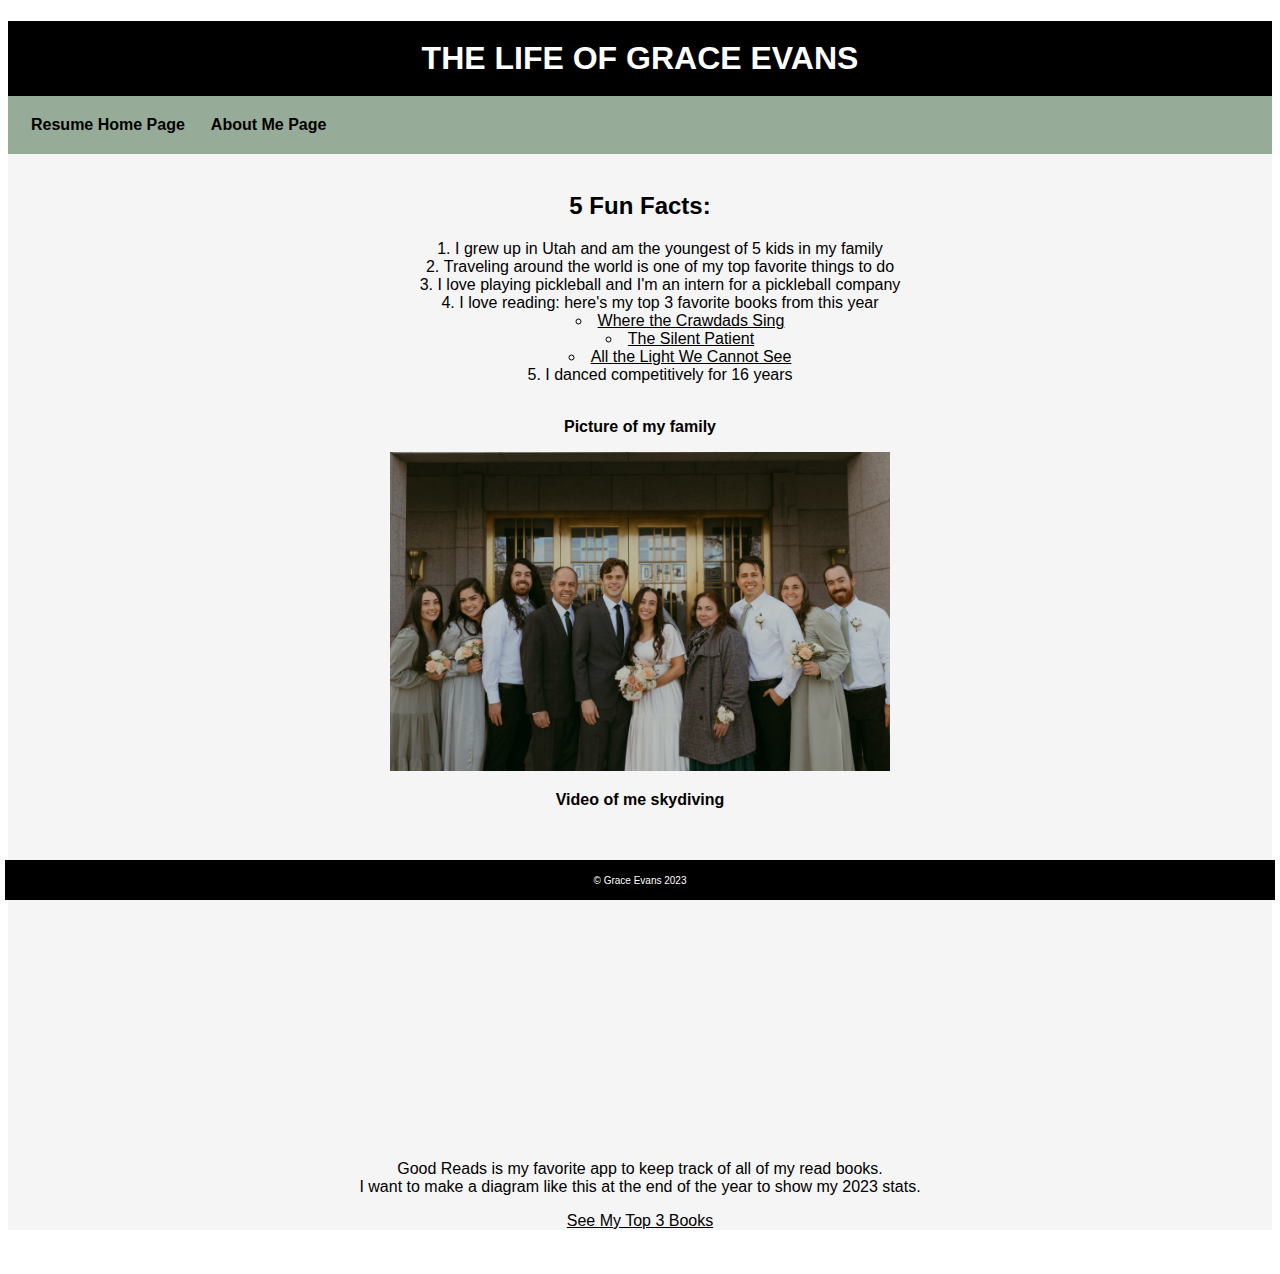
<file: scratch.html>
<!DOCTYPE html>
<html lang="en">
<head>
    <meta charset="UTF-8">
    <meta http-equiv="X-UA-Compatible" content="IE=edge">
    <meta name="viewport" content="width=device-width, initial-scale=1.0">
    <title>About Me</title>
    <link rel="stylesheet" type="text/css" href="css/scratchstyles.css">
</head>
<body>
    <div class="common header">
        <h1>THE LIFE OF GRACE EVANS</h1>
    </div>
    <nav class="common">
        <a href="index.html">Resume Home Page</a>
        <a href="#">About Me Page</a>
    </nav>
    <div class="common mainbody">
        <br>
        <h2 id="top">5 Fun Facts:</h2>
        <ol>
            <li>I grew up in Utah and am the youngest of 5 kids in my family</li>
            <li>Traveling around the world is one of my top favorite things to do</li>
            <li>I love playing pickleball and I'm an intern for a pickleball company</li>
            <li>I love reading: here's my top 3 favorite books from this year</li>
                <ul>
                    <li>Where the Crawdads Sing</li>
                    <li>The Silent Patient</li>
                    <li>All the Light We Cannot See</li>
                </ul>
            <li>I danced competitively for 16 years</li>
            <br>
        </ol>
            <p style="font-weight: bold;">Picture of my family</p> 
            <img src="assets/img/Family.jpg" alt="Family" width="500">
            <p style="font-weight: bold;">Video of me skydiving</p>
            <iframe width="560" height="315" src="https://www.youtube.com/embed/xMwsdD8nOXc" 
            title="YouTube video player" frameborder="0" 
            allow="accelerometer; autoplay; clipboard-write; encrypted-media; gyroscope; picture-in-picture; web-share" 
            allowfullscreen></iframe>
            <p style="font-weight: 400;">
                Good Reads is my favorite app to keep track of all of my read books.
                <br>
                I want to make a diagram like this at the end of the year to show my 2023 stats.</p>
            <a href="#top">See My Top 3 Books</a>
                <div class='tableauPlaceholder' id='viz1682395030234' style='position: relative;'><noscript><a href='#'><img alt='Lizzy&#39;s Goodreads 2022 ' src='https:&#47;&#47;public.tableau.com&#47;static&#47;images&#47;Go&#47;Goodreads_16733018280490&#47;LizzysGoodreads2022&#47;1_rss.png' style='border: none' /></a></noscript><object class='tableauViz'  style='display:none;'><param name='host_url' value='https%3A%2F%2Fpublic.tableau.com%2F' /> <param name='embed_code_version' value='3' /> <param name='site_root' value='' /><param name='name' value='Goodreads_16733018280490&#47;LizzysGoodreads2022' /><param name='tabs' value='no' /><param name='toolbar' value='yes' /><param name='static_image' value='https:&#47;&#47;public.tableau.com&#47;static&#47;images&#47;Go&#47;Goodreads_16733018280490&#47;LizzysGoodreads2022&#47;1.png' /> <param name='animate_transition' value='yes' /><param name='display_static_image' value='yes' /><param name='display_spinner' value='yes' /><param name='display_overlay' value='yes' /><param name='display_count' value='yes' /><param name='language' value='en-US' /></object></div>                <script type='text/javascript'>                    var divElement = document.getElementById('viz1682395030234');                    var vizElement = divElement.getElementsByTagName('object')[0];                    vizElement.style.width='1200px';vizElement.style.height='2427px';                    var scriptElement = document.createElement('script');                    scriptElement.src = 'https://public.tableau.com/javascripts/api/viz_v1.js';                    vizElement.parentNode.insertBefore(scriptElement, vizElement);                </script>
    </div>
    <div class="common footer">
        &copy; Grace Evans 2023
    </div>
    <br>
    <br>
</body>
</html>
</file>
<file: css/scratchstyles.css>
ul{
    text-decoration: underline;
    list-style-position: inside;
}
ol{
    list-style-position: inside;
}
nav{
    background-color: rgb(150, 172, 152);
    padding: 10px;
    overflow: hidden;
}
nav a:hover{
    background-color: lightgray;
}
nav a{
    float: left;
    color: black;
    padding: 10px 13px;
    text-decoration: none;
    font-size: 16px;
    font-weight: bold;
}
.common{
    text-align: center;
    font-family: 'Gill Sans', 'Gill Sans MT', Calibri, 'Trebuchet MS', sans-serif;
}
.header{
    height: 75px;
    background-color: black;
    color: white;
    line-height: 75px;
}
.mainbody{
    background-color: whitesmoke;
    right: 5px;
    left: 5px;
}
.footer{
    height: 25px;
    font-size:  10px;
    padding-top: 15px;
    background-color: black;
    color: white;
    bottom: 0px;
    right: 5px;
    left: 5px;
    position: fixed;
}
.tableauPlaceholder{
    margin-left: auto;
    margin-right: auto;
}
a{
    color: black;
}
</file>
